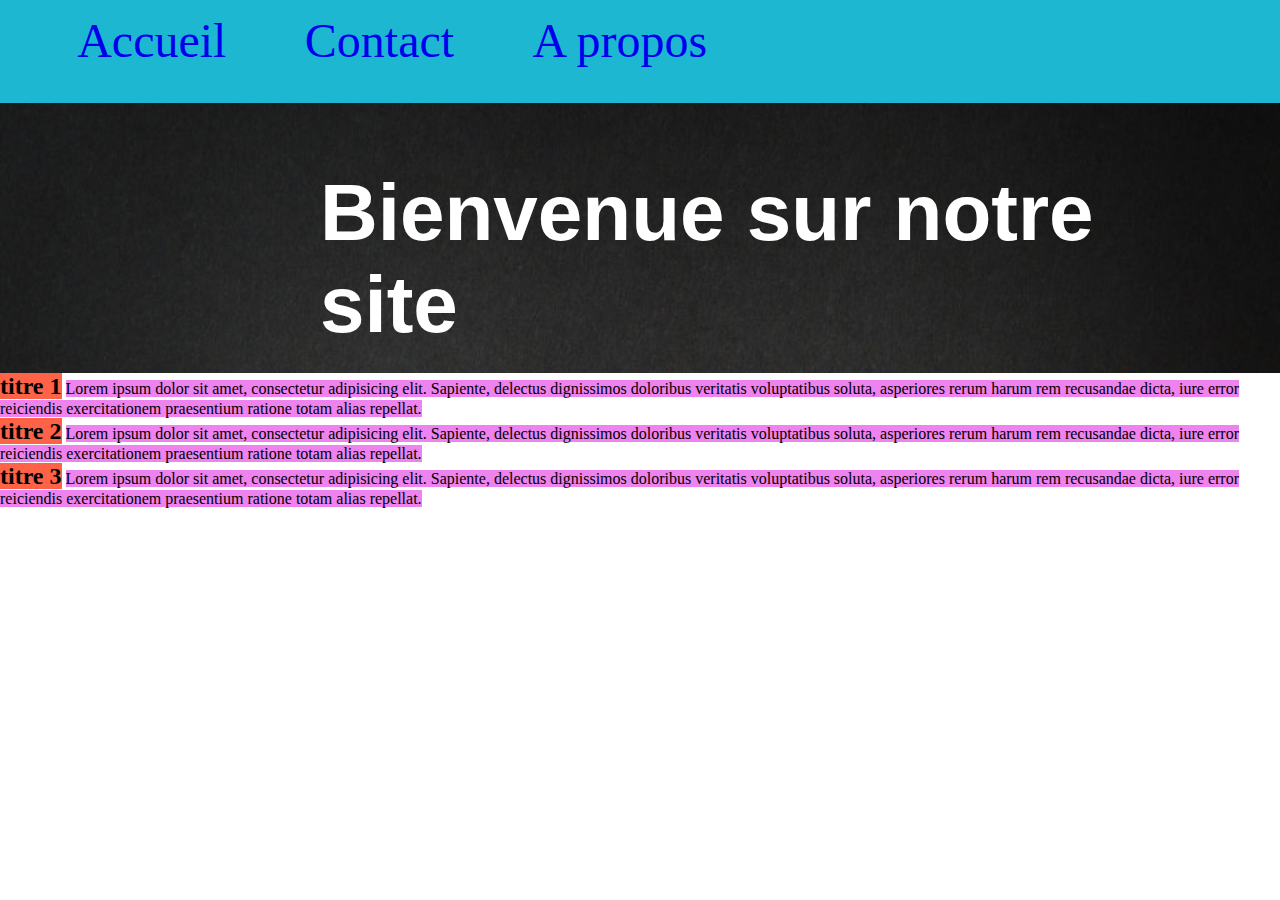
<file: index.html>
<html lang="en">

<head>
    <meta charset="UTF-8">
    <meta name="viewport" content="width=device-width, initial-scale=1.0">
    <title>exercice html css</title>
    <link rel="stylesheet" href="style.css">
</head>

<body>
    <nav>
        <ul>
            <li><a href="Index.html">Accueil</a></li>
            <li><a href="Contact.html">Contact</a></li>
            <li><a href="Apropos.html">A propos</a></li>
        </ul>
    </nav>

    <header>
        <h2>
            Bienvenue sur notre site
        </h2>
    </header>

    <section>
        <h2>titre 1</h2>
        <article>
            Lorem ipsum dolor sit amet, consectetur adipisicing elit. Sapiente, delectus dignissimos doloribus veritatis voluptatibus soluta, asperiores rerum harum rem recusandae dicta, iure error reiciendis exercitationem praesentium ratione totam alias repellat.
        </article>
    </section>
    <section>
        <h2>titre 2</h2>
        <article>
            Lorem ipsum dolor sit amet, consectetur adipisicing elit. Sapiente, delectus dignissimos doloribus veritatis voluptatibus soluta, asperiores rerum harum rem recusandae dicta, iure error reiciendis exercitationem praesentium ratione totam alias repellat.
        </article>
    </section>
    <section>
        <h2>titre 3</h2>
        <article>
            Lorem ipsum dolor sit amet, consectetur adipisicing elit. Sapiente, delectus dignissimos doloribus veritatis voluptatibus soluta, asperiores rerum harum rem recusandae dicta, iure error reiciendis exercitationem praesentium ratione totam alias repellat.
        </article>
    </section>
</body>

</html>
</file>
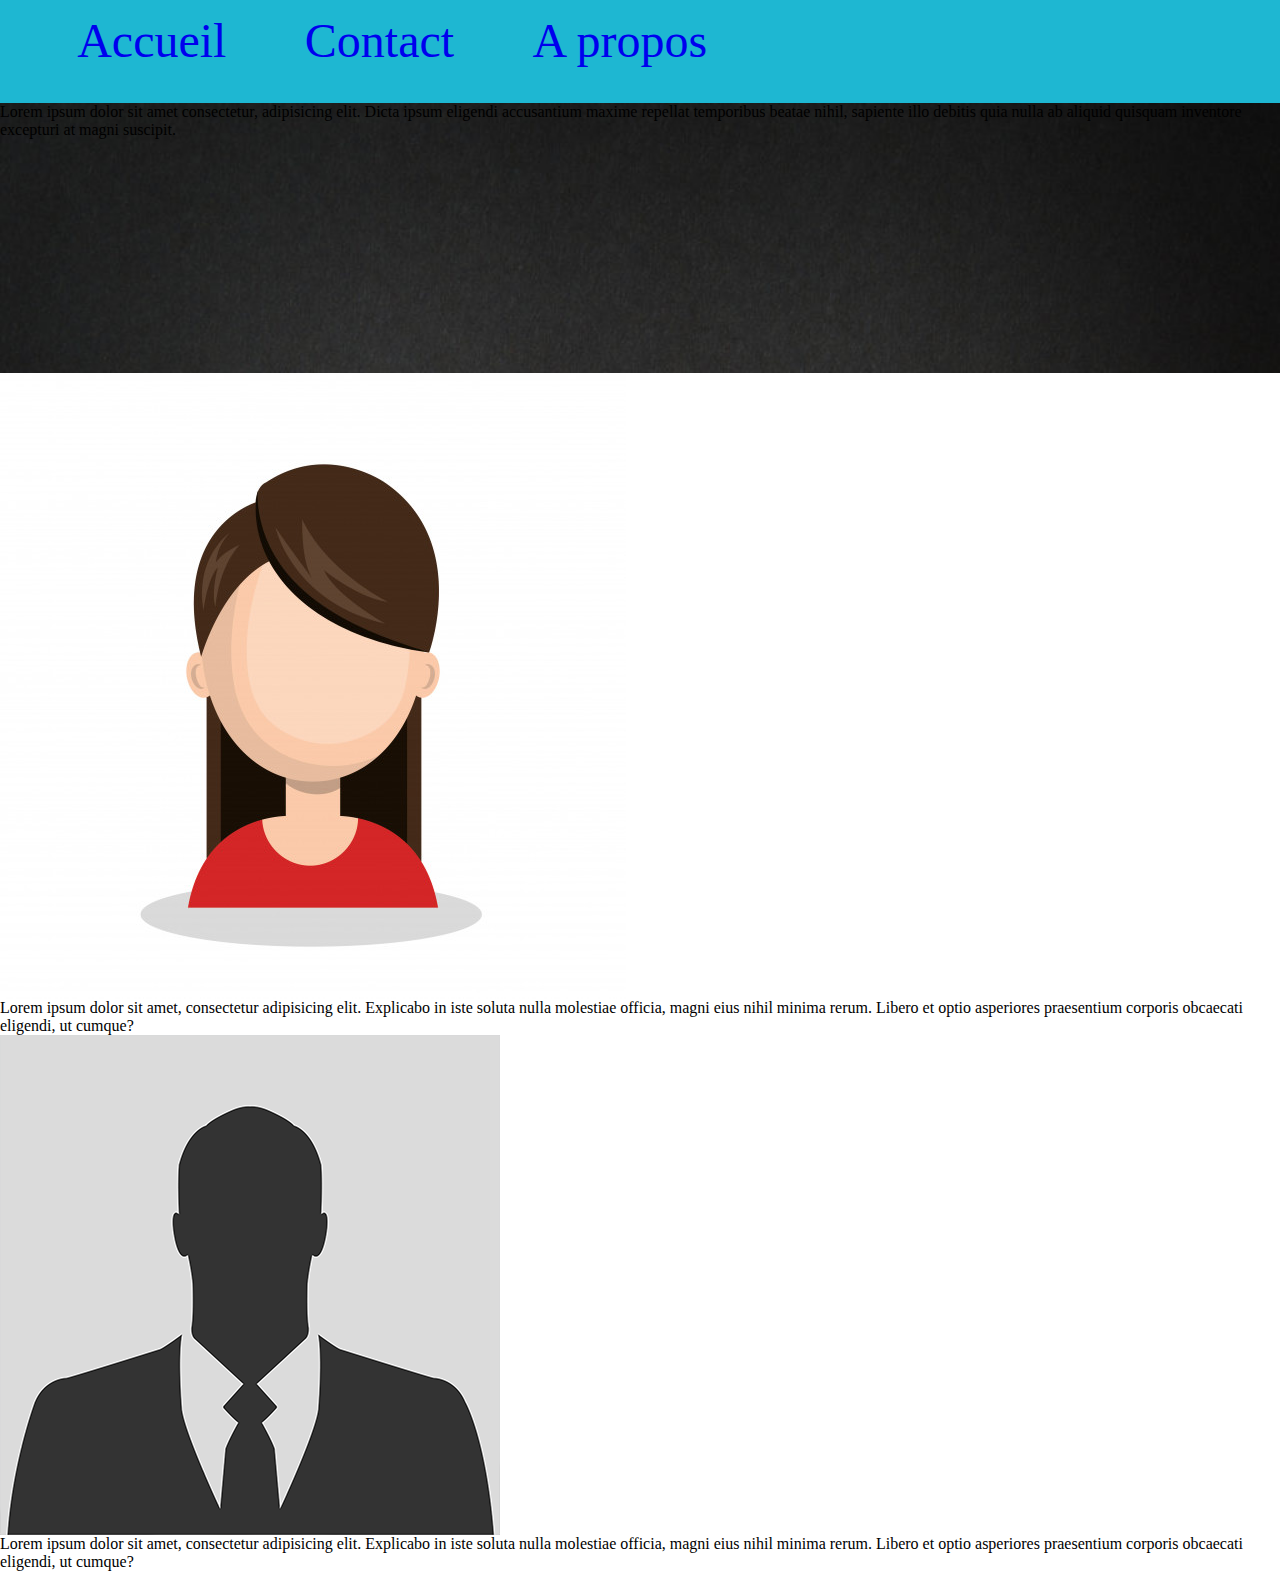
<file: Apropos.html>
<html lang="en">

<head>
    <meta charset="UTF-8">
    <meta name="viewport" content="width=device-width, initial-scale=1.0">
    <title>exercice html css</title>
    <link rel="stylesheet" href="style.css">
</head>

<body>
    <nav>
        <ul>
            <li><a href="Index.html">Accueil</a></li>
            <li><a href="Contact.html">Contact</a></li>
            <li><a href="Apropos.html">A propos</a></li>
        </ul>
    </nav>

    <header>
        <p>
            Lorem ipsum dolor sit amet consectetur, adipisicing elit. Dicta ipsum eligendi accusantium maxime repellat temporibus beatae nihil, sapiente illo debitis quia nulla ab aliquid quisquam inventore excepturi at magni suscipit.
        </p>
    </header>
    <div class="container">

        <section>
            <img src="img/avatarF.jpg" alt="voir le profil" target="_blank">
            <p>
                Lorem ipsum dolor sit amet, consectetur adipisicing elit. Explicabo in iste soluta nulla molestiae officia, magni eius nihil minima rerum. Libero et optio asperiores praesentium corporis obcaecati eligendi, ut cumque?
            </p>
        </section>

        <section>
            <img src="img/avatarH.png" alt="voir le profil" target="_blank">
            <p>
                Lorem ipsum dolor sit amet, consectetur adipisicing elit. Explicabo in iste soluta nulla molestiae officia, magni eius nihil minima rerum. Libero et optio asperiores praesentium corporis obcaecati eligendi, ut cumque?
            </p>
        </section>


    </div>
</body>

</html>
</file>
<file: style.css>
* {
    margin: auto;
}

nav {
    height: 10%;
    background-color: rgb(30, 183, 210);
    padding-top: 1%;
}

ul li {
    display: inline;
    margin: 3%;
}

ul li a {
    font-size: 3em;
    text-decoration: dotted;
}

ul li a :hover {
    font-size: 3em;
    text-decoration: dotted;
    border-color: cyan;
}

header {
    height: 30%;
    background-image: url(img/background.jpg);
    background-repeat: no-repeat;
    background-size: cover;
}

header h2 {
    font-family: -apple-system, BlinkMacSystemFont, 'Segoe UI', Roboto, Oxygen, Ubuntu, Cantarell, 'Open Sans', 'Helvetica Neue', sans-serif;
    font-size: 5em;
    color: white;
    padding: 5%;
    padding-left: 25%;
}

section h2 {
    background-color: tomato;
    width: 30%;
    display: inline;
}

section article {
    background-color: violet;
    display: inline;
}
</file>
